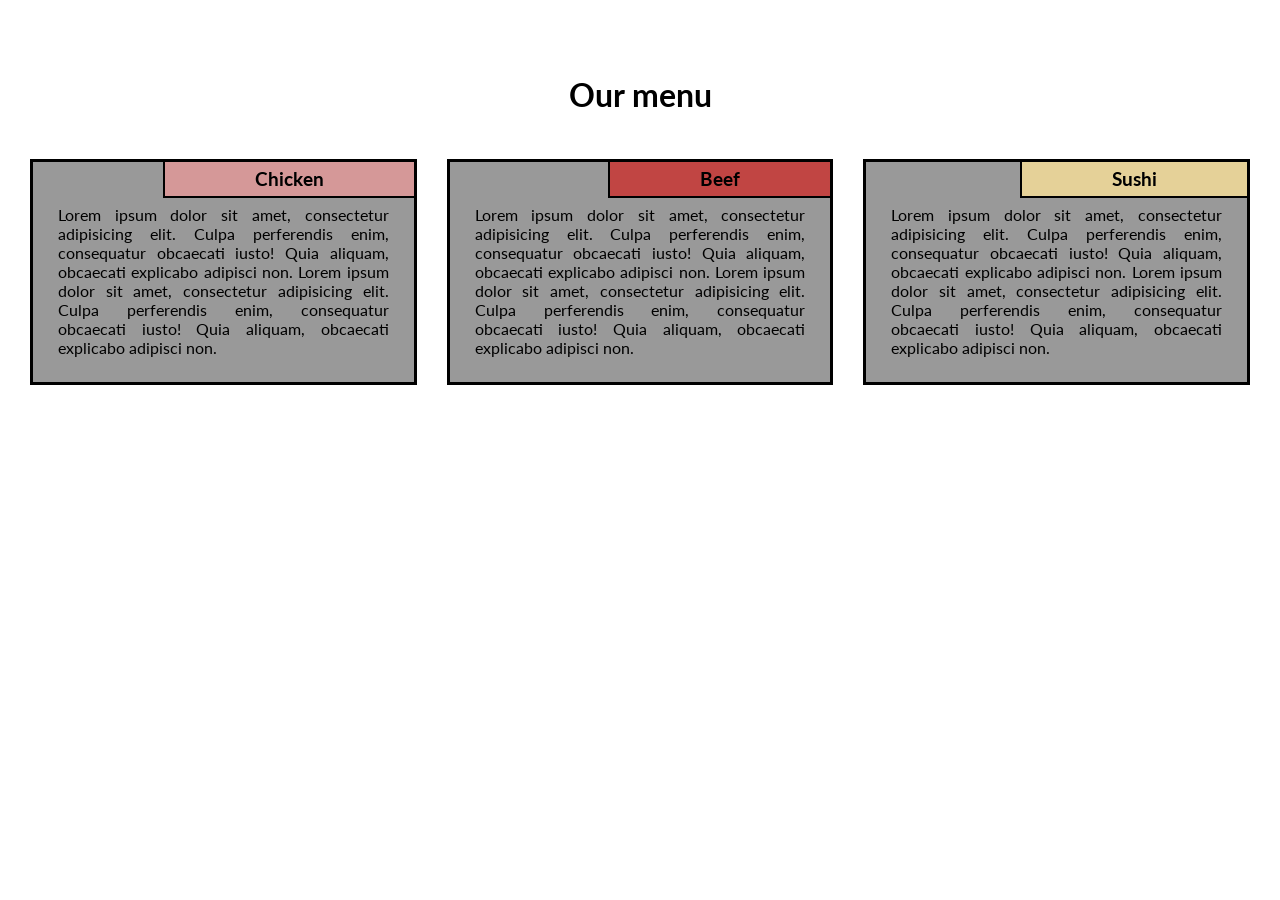
<file: Module2-solution/index.html>
<!DOCTYPE html>
<html>
<head>
  <meta charset="utf-8">
  <meta name="viewport" content="width=device-width, initial-scale=1">
  <title>My Responsive Layout</title>
  <link href="https://fonts.googleapis.com/css?family=Lato" rel="stylesheet">
  <link href='CSS/module2_css.css' rel='stylesheet' type='text/css'>
</head>
<body>
  <div class="container">
    <div class="row">

    <h1 class="menu-title">Our menu</h1>
      <div class="col-lg-4">
        <div class="item">
          <div class="item-title" id="title-one">
            <h3>Chicken</h3>
          </div>
          <p>
            Lorem ipsum dolor sit amet, consectetur adipisicing elit. Culpa perferendis enim, consequatur obcaecati iusto! Quia aliquam, obcaecati explicabo adipisci non. Lorem ipsum dolor sit amet, consectetur adipisicing elit. Culpa perferendis enim, consequatur obcaecati iusto! Quia aliquam, obcaecati explicabo adipisci non.
          </p>
        </div>
      </div>
      <div class="col-lg-4">
        <div class="item">
         <div class="item-title" id="title-two">
          <h3>Beef</h3>
        </div>
        <p>
          Lorem ipsum dolor sit amet, consectetur adipisicing elit. Culpa perferendis enim, consequatur obcaecati iusto! Quia aliquam, obcaecati explicabo adipisci non. Lorem ipsum dolor sit amet, consectetur adipisicing elit. Culpa perferendis enim, consequatur obcaecati iusto! Quia aliquam, obcaecati explicabo adipisci non.
        </p>
      </div>
    </div>
    <div class="col-lg-4 col-lg-tablet">
      <div class="item">
       <div class="item-title" id="title-three">
        <h3>Sushi</h3>
      </div>
      <p>
        Lorem ipsum dolor sit amet, consectetur adipisicing elit. Culpa perferendis enim, consequatur obcaecati iusto! Quia aliquam, obcaecati explicabo adipisci non. Lorem ipsum dolor sit amet, consectetur adipisicing elit. Culpa perferendis enim, consequatur obcaecati iusto! Quia aliquam, obcaecati explicabo adipisci non.
      </p>
    </div>
  </div>

</div>
</div>
</body>
</html>
</file>
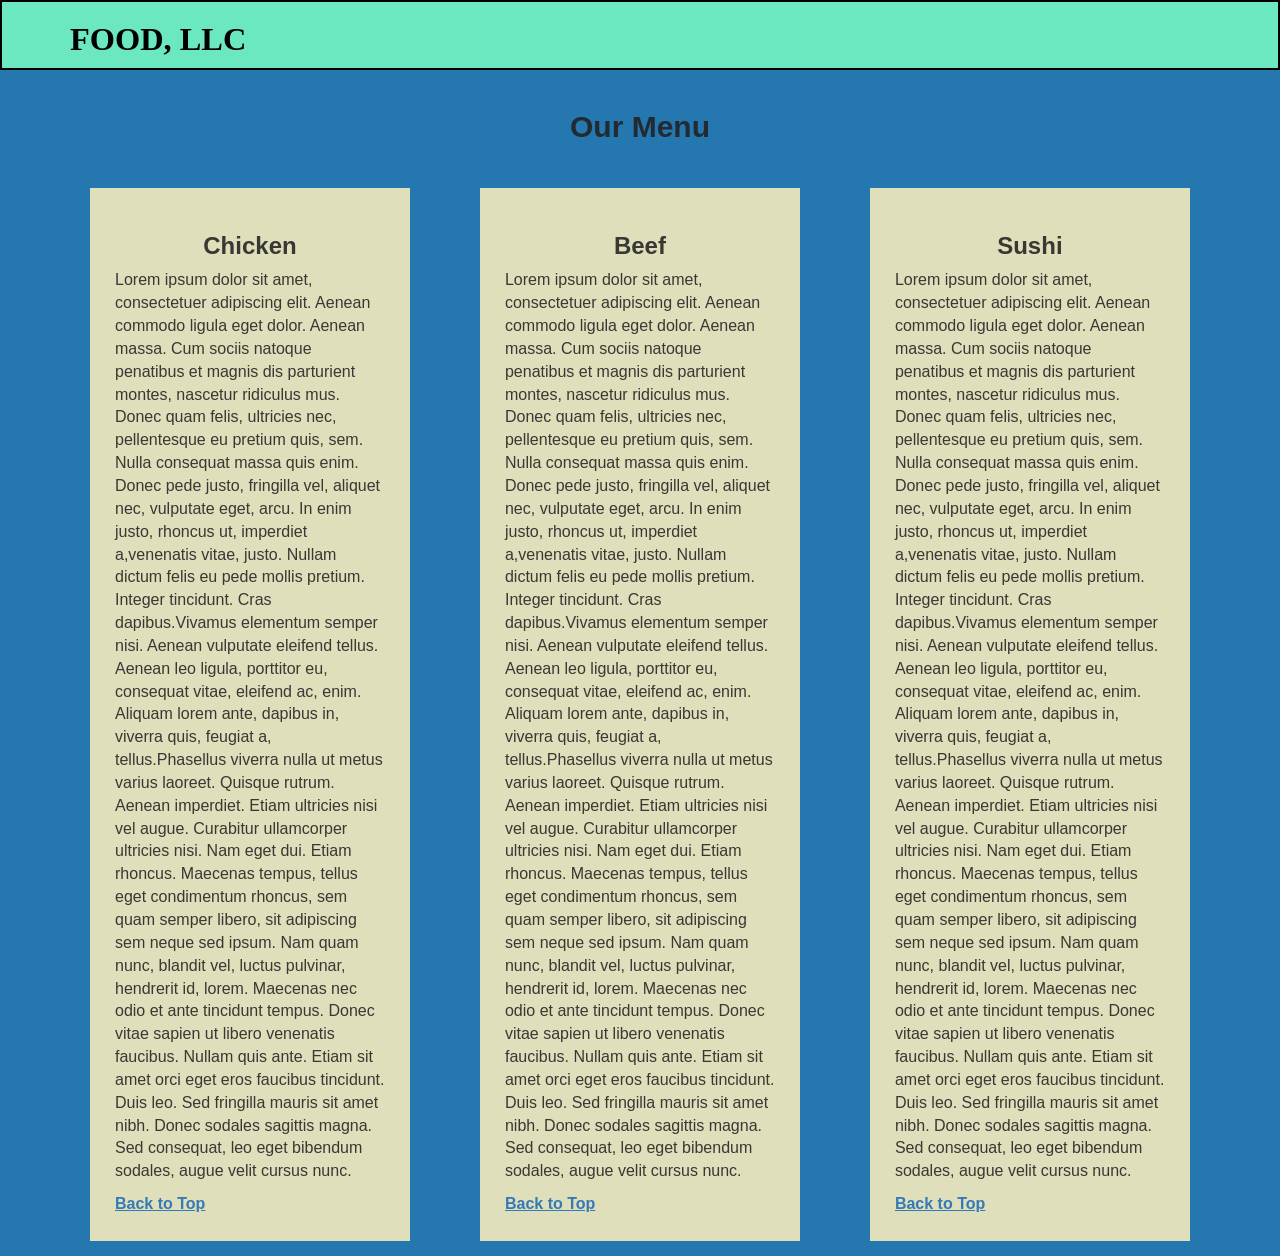
<file: module3-solution/index.html>
<!doctype html>
<html lang="en">

<head>
	<meta charset="utf-8">
	<meta http-equiv="X-UA-Compatible" content="IE=edge">
	<meta name="viewport" content="width=device-width, initial-scale=1">
	<title>Module 3 Solution</title>
	<link rel="stylesheet" href="css/bootstrap.min.css">
	<link rel="stylesheet" href="css/styles.css">
</head>

<body>
	<header>
		<nav id="header-nav" class="navbar navbar-default">
			<div class="container">
				<div class="navbar-header">
					<div class="navbar-brand">
						<a href="index.html">
							<h1>Food, LLC</h1>
						</a>
					</div><!-- .navbar-brand-->

					<button type="button" class="navbar-toggle collapsed" data-toggle="collapse" data-target="#collapsable-nav"
					 aria-expanded="false">
						<span class="sr-only">Toggle navigation</span>
						<span class="icon-bar"></span>
						<span class="icon-bar"></span>
						<span class="icon-bar"></span>
					</button>
				</div><!-- .navbar-header-->

				<div id="collapsable-nav" class="collapse navbar-collapse">
					<ul id="nav-list" class="nav navbar-nav visible-xs">
						<li><a href="#chicken" class="text-center">Chicken</a></li>
						<li><a href="#beef" class="text-center">Beef</a></li>
						<li><a href="#sushi" class="text-center">Sushi</a></li>
					</ul>
				</div><!-- .collapse .navbar-collapse -->
			</div><!-- .container -->
		</nav><!-- #header-nav -->
	</header>

	<div id="main-content" class="container">
		<h2 id="page-title" class="text-center">Our Menu</h2>
		<section class="row">
			<div id="main-text" class="col-lg-4">
				<div class="text-background">
					<h3 id="chicken">Chicken</h3>
					<p>
                        Lorem ipsum dolor sit amet, consectetuer adipiscing elit. Aenean commodo ligula eget dolor. Aenean massa. Cum sociis natoque penatibus et magnis dis parturient montes, nascetur ridiculus mus. Donec quam felis, ultricies nec, pellentesque eu pretium quis, sem. Nulla consequat massa quis enim. Donec pede justo, fringilla vel, aliquet nec, vulputate eget, arcu. In enim justo, rhoncus ut, imperdiet a,venenatis vitae, justo. Nullam dictum felis eu pede mollis pretium. Integer tincidunt. Cras dapibus.Vivamus elementum semper nisi. Aenean vulputate eleifend tellus. Aenean leo ligula, porttitor eu, consequat vitae, eleifend ac, enim. Aliquam lorem ante, dapibus in, viverra quis, feugiat a, tellus.Phasellus viverra nulla ut metus varius laoreet. Quisque rutrum. Aenean imperdiet. Etiam ultricies nisi vel augue. Curabitur ullamcorper ultricies nisi. Nam eget dui. Etiam rhoncus. Maecenas tempus, tellus eget condimentum rhoncus, sem quam semper libero, sit adipiscing sem neque sed ipsum. Nam quam nunc, blandit vel, luctus pulvinar, hendrerit id, lorem. Maecenas nec odio et ante tincidunt tempus. Donec vitae sapien ut libero venenatis faucibus. Nullam quis ante. Etiam sit amet orci eget eros faucibus tincidunt. Duis leo. Sed fringilla mauris sit amet nibh. Donec sodales sagittis magna. Sed consequat, leo eget bibendum sodales, augue velit cursus nunc.
				    </p>
					<a href="index.html">Back to Top</a>
                </div>
            </div>
            <div id="main-text" class="col-lg-4">
                <div class="text-background">
					<h3 id="beef">Beef</h3>
					<p>
                        Lorem ipsum dolor sit amet, consectetuer adipiscing elit. Aenean commodo ligula eget dolor. Aenean massa. Cum sociis natoque penatibus et magnis dis parturient montes, nascetur ridiculus mus. Donec quam felis, ultricies nec, pellentesque eu pretium quis, sem. Nulla consequat massa quis enim. Donec pede justo, fringilla vel, aliquet nec, vulputate eget, arcu. In enim justo, rhoncus ut, imperdiet a,venenatis vitae, justo. Nullam dictum felis eu pede mollis pretium. Integer tincidunt. Cras dapibus.Vivamus elementum semper nisi. Aenean vulputate eleifend tellus. Aenean leo ligula, porttitor eu, consequat vitae, eleifend ac, enim. Aliquam lorem ante, dapibus in, viverra quis, feugiat a, tellus.Phasellus viverra nulla ut metus varius laoreet. Quisque rutrum. Aenean imperdiet. Etiam ultricies nisi vel augue. Curabitur ullamcorper ultricies nisi. Nam eget dui. Etiam rhoncus. Maecenas tempus, tellus eget condimentum rhoncus, sem quam semper libero, sit adipiscing sem neque sed ipsum. Nam quam nunc, blandit vel, luctus pulvinar, hendrerit id, lorem. Maecenas nec odio et ante tincidunt tempus. Donec vitae sapien ut libero venenatis faucibus. Nullam quis ante. Etiam sit amet orci eget eros faucibus tincidunt. Duis leo. Sed fringilla mauris sit amet nibh. Donec sodales sagittis magna. Sed consequat, leo eget bibendum sodales, augue velit cursus nunc.
					</p>
					<a href="index.html">Back to Top</a>
                </div>
            </div>
            <div id="main-text" class="col-lg-4 col-lg-tablet">
                <div class="text-background">
					<h3 id="sushi">Sushi</h3>
					<p>
                        Lorem ipsum dolor sit amet, consectetuer adipiscing elit. Aenean commodo ligula eget dolor. Aenean massa. Cum sociis natoque penatibus et magnis dis parturient montes, nascetur ridiculus mus. Donec quam felis, ultricies nec, pellentesque eu pretium quis, sem. Nulla consequat massa quis enim. Donec pede justo, fringilla vel, aliquet nec, vulputate eget, arcu. In enim justo, rhoncus ut, imperdiet a,venenatis vitae, justo. Nullam dictum felis eu pede mollis pretium. Integer tincidunt. Cras dapibus.Vivamus elementum semper nisi. Aenean vulputate eleifend tellus. Aenean leo ligula, porttitor eu, consequat vitae, eleifend ac, enim. Aliquam lorem ante, dapibus in, viverra quis, feugiat a, tellus.Phasellus viverra nulla ut metus varius laoreet. Quisque rutrum. Aenean imperdiet. Etiam ultricies nisi vel augue. Curabitur ullamcorper ultricies nisi. Nam eget dui. Etiam rhoncus. Maecenas tempus, tellus eget condimentum rhoncus, sem quam semper libero, sit adipiscing sem neque sed ipsum. Nam quam nunc, blandit vel, luctus pulvinar, hendrerit id, lorem. Maecenas nec odio et ante tincidunt tempus. Donec vitae sapien ut libero venenatis faucibus. Nullam quis ante. Etiam sit amet orci eget eros faucibus tincidunt. Duis leo. Sed fringilla mauris sit amet nibh. Donec sodales sagittis magna. Sed consequat, leo eget bibendum sodales, augue velit cursus nunc.
					</p>
					<a href="index.html">Back to Top</a>
				</div>
			</div>
		</section>
	</div>

	<script src="js/jquery-3.1.1.min.js"></script>
	<script src="js/bootstrap.min.js"></script> 
</body>

</html>
</file>
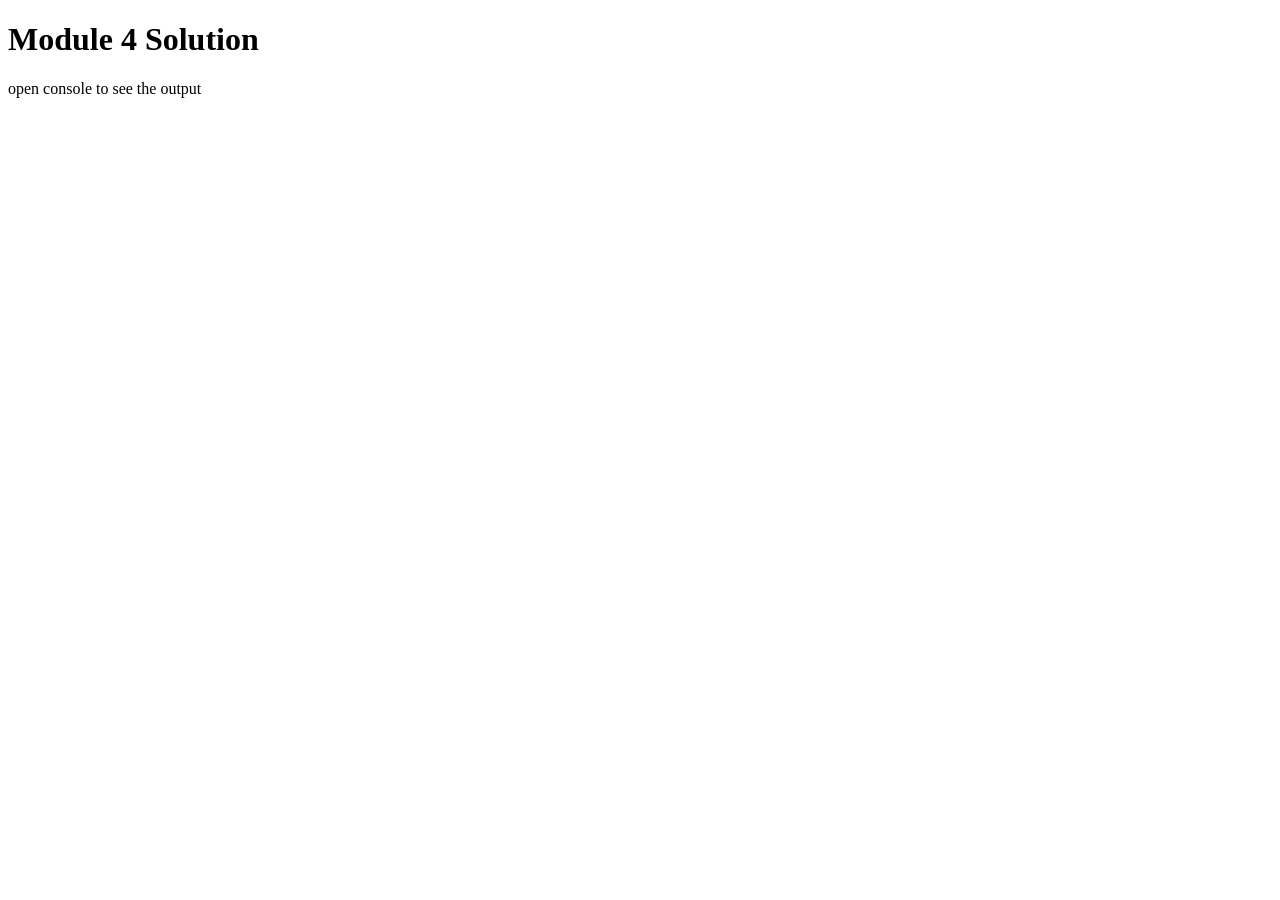
<file: module4-solution/index.html>
<!DOCTYPE html>
<html>
<head>
  <meta charset="utf-8">
  <title>Module 4 Solution</title>
  <script src="SpeakHello.js"></script>
  <script src="SpeakGoodBye.js"></script>
  <script src="script.js"></script>
</head>
<body>
  <h1>Module 4 Solution</h1>
  <p>open console to see the output</p>
</body>
</html>
</file>
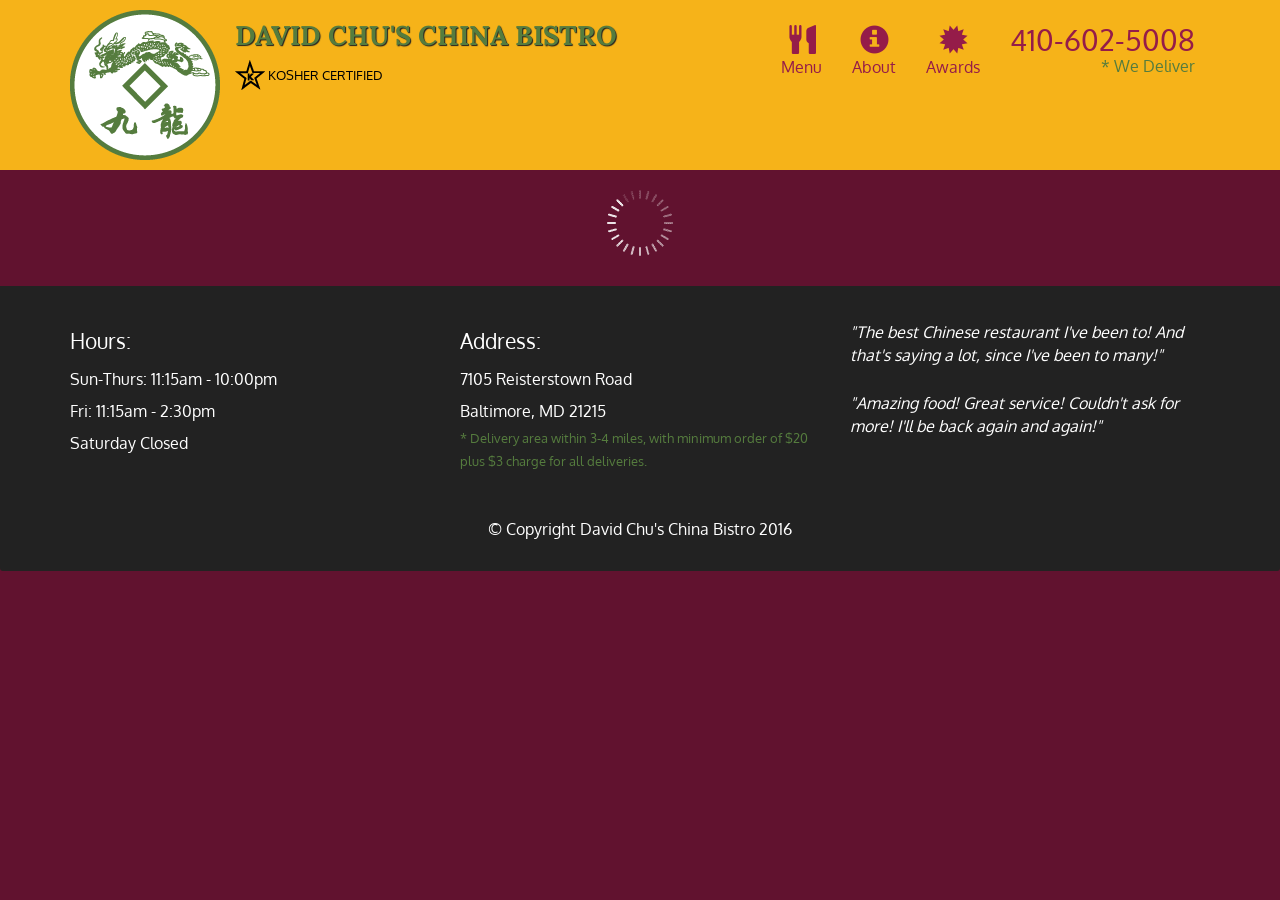
<file: module5-solution/index.html>
<!doctype html>
<html lang="en">
  <head>
    <meta charset="utf-8">
    <meta http-equiv="X-UA-Compatible" content="IE=edge">
    <meta name="viewport" content="width=device-width, initial-scale=1">
    <title>David Chu's China Bistro</title>
    <link rel="stylesheet" href="css/bootstrap.min.css">
    <link rel="stylesheet" href="css/styles.css">
    <link href='https://fonts.googleapis.com/css?family=Oxygen:400,300,700' rel='stylesheet' type='text/css'>
    <link href='https://fonts.googleapis.com/css?family=Lora' rel='stylesheet' type='text/css'>
  </head>
<body>
  <header>
    <nav id="header-nav" class="navbar navbar-default">
      <div class="container">
        <div class="navbar-header">
          <a href="index.html" class="pull-left visible-md visible-lg">
            <div id="logo-img" alt="Logo image"></div>
          </a>

          <div class="navbar-brand">
            <a href="index.html"><h1>David Chu's China Bistro</h1></a>
            <p>
              <img src="images/star-k-logo.png" alt="Kosher certification">
              <span>Kosher Certified</span>
            </p>
          </div>

          <button id="navbarToggle" type="button" class="navbar-toggle collapsed" data-toggle="collapse" data-target="#collapsable-nav" aria-expanded="false">
            <span class="sr-only">Toggle navigation</span>
            <span class="icon-bar"></span>
            <span class="icon-bar"></span>
            <span class="icon-bar"></span>
          </button>
        </div>
        
        <div id="collapsable-nav" class="collapse navbar-collapse">
           <ul id="nav-list" class="nav navbar-nav navbar-right">
            <li id="navHomeButton" class="visible-xs active">
              <a href="index.html">
                <span class="glyphicon glyphicon-home"></span> Home</a>
            </li>
            <li id="navMenuButton">
              <a href="#" onclick="$dc.loadMenuCategories();">
                <span class="glyphicon glyphicon-cutlery"></span><br class="hidden-xs"> Menu</a>
            </li>
            <li>
              <a href="#">
                <span class="glyphicon glyphicon-info-sign"></span><br class="hidden-xs"> About</a>
            </li>
            <li>
              <a href="#">
                <span class="glyphicon glyphicon-certificate"></span><br class="hidden-xs"> Awards</a>
            </li>
            <li id="phone" class="hidden-xs">
              <a href="tel:410-602-5008">
                <span>410-602-5008</span></a><div>* We Deliver</div>
            </li>
          </ul><!-- #nav-list -->
        </div><!-- .collapse .navbar-collapse -->
      </div><!-- .container -->
    </nav><!-- #header-nav -->
  </header>

  <div id="call-btn" class="visible-xs">
    <a class="btn" href="tel:410-602-5008">
    <span class="glyphicon glyphicon-earphone"></span>
    410-602-5008
    </a>
  </div>
  <div id="xs-deliver" class="text-center visible-xs">* We Deliver</div>

  <div id="main-content" class="container"></div>

  <footer class="panel-footer">
    <div class="container">
      <div class="row">
        <section id="hours" class="col-sm-4">
          <span>Hours:</span><br>
          Sun-Thurs: 11:15am - 10:00pm<br>
          Fri: 11:15am - 2:30pm<br>
          Saturday Closed
          <hr class="visible-xs">
        </section>
        <section id="address" class="col-sm-4">
          <span>Address:</span><br>
          7105 Reisterstown Road<br>
          Baltimore, MD 21215
          <p>* Delivery area within 3-4 miles, with minimum order of $20 plus $3 charge for all deliveries.</p>
          <hr class="visible-xs">
        </section>
        <section id="testimonials" class="col-sm-4">
          <p>"The best Chinese restaurant I've been to! And that's saying a lot, since I've been to many!"</p>
          <p>"Amazing food! Great service! Couldn't ask for more! I'll be back again and again!"</p>
        </section>
      </div>
      <div class="text-center">&copy; Copyright David Chu's China Bistro 2016</div>
    </div>
  </footer>

  <!-- jQuery (Bootstrap JS plugins depend on it) -->
  <script src="js/jquery-2.1.4.min.js"></script>
  <script src="js/bootstrap.min.js"></script>
  <script src="js/ajax-utils.js"></script>
  <script src="js/script.js"></script>
</body>
</html>
</file>
<file: Module2-solution/CSS/module2_css.css>
*{
  box-sizing: border-box;
  margin:0;
  padding:0;
}

body{
  font-family: 'Lato', sans-serif;  
}

.row{
  width: 100%;
}

.menu-title{
  text-align: center;
  margin-bottom: 30px;
}

.container{
 position: relative;
 top:60px;
 margin: 15px; 
}

.item{
  position: relative;
  top: 0;
  background-color:#999999;
  margin: 15px;
  padding: 25px;
  border: 3px solid #000;
}

.item p{
  margin-top: 18px;
  text-align: justify;
  font-size:100%;
}

.item-title{
  position: absolute;
  top:0;
  right: 0px;
  background: green; 
  padding: 6px 90px;
  border-left: 2px solid #000;
  border-bottom: 2px solid #000;
}

#title-one {
  background-color: #D59898;
} 

#title-two{
  background-color: #C14543;
}

#title-three{
  background-color: #E5D198;
}

/* Simple Responsive Framework. */
/*------ Desktop ------*/
@media (min-width: 992px){
  .col-lg-1, .col-lg-2, .col-lg-3, .col-lg-4, .col-lg-5, .col-lg-6, .col-lg-7, .col-lg-8, .col-lg-9, .col-lg-10, .col-lg-11, .col-lg-12 {
    float: left;  
  }
  .col-lg-1 {
    width: 8.33%;
  }
  .col-lg-2 {
    width: 16.66%;
  }
  .col-lg-3 {
    width: 25%;
  }
  .col-lg-4 {
    width: 33.33%;
  }
  .col-lg-5 {
    width: 41.66%;
  }
  .col-lg-6 {
    width: 50%;
  }
  .col-lg-7 {
    width: 58.33%;
  }
  .col-lg-8 {
    width: 66.66%;
  }
  .col-lg-9 {
    width: 74.99%;
  }
  .col-lg-10 {
    width: 83.33%;
  }
  .col-lg-11 {
    width: 91.66%;
  }
  .col-lg-12 {
    width: 100%;
  }

}


/*------ Tablet ------*/
@media (min-width: 768px) and (max-width: 991px){
  .col-lg-4 {
    width: 50%;
    float: left;
  }
  .col-lg-tablet{
   width: 100%;
   float: left;
 }
}


/*------ Mobile ------*/
@media (max-width: 767px){
  .col-lg-4{
    width: 100%;
    float: left;
  }
}
</file>
<file: module3-solution/css/styles.css>
body {
    font-size: 16px;
    color: rgba(34, 33, 33, 0.884);
    background-color: #2477af;
    font-family: 'Segoe UI', Tahoma, sans-serif;
  }
  
  #header-nav {
    background-color:rgb(107, 231, 194);
    border-radius: 0;
    border: 2px solid black;
    min-height: 70px;
  }
  
  .navbar-brand h1 {
    font-family: 'Lora', serif;
    color: black;
    font-size: 1.8em;
    text-transform: uppercase;
    font-weight: bold;
    margin-top: 10px;
    margin-bottom: 20px;
    line-height: .75;
  }
  
  .navbar-brand a:hover, .navbar-brand a:focus {
    text-decoration: none;
  }
  
  #nav-list a {
    color: black;
    font-weight: bold;
  }
  
  #nav-list a:hover {
    background: white;
  }
  
  .navbar-header button.navbar-toggle, .navbar-header .icon-bar {
    border: 1px solid black;
  }
  
  .navbar-header button.navbar-toggle {
    clear: both;
    margin-top: -30px;
  }
  
  #page-title {
    font-weight: bold;
    margin-bottom: 30px;
  }
  
  #main-text {
    padding-left: 20px;
    padding-right: 20px;
  }
  
  .text-background {
    position: relative;
    top: 0;
    margin: 15px;
    padding: 25px;
    background-color: rgb(223, 223, 188);
  }
  
  h3 {
    font-weight: bold;
    text-align: center;
  }

  .text-background a{
      font-weight: bold;
      text-decoration: underline;
  }

  
  

/* Simple Responsive Framework. */
/*------ Desktop ------*/
/* @media (min-width: 992px){
    .col-lg-1, .col-lg-2, .col-lg-3, .col-lg-4, .col-lg-5, .col-lg-6, .col-lg-7, .col-lg-8, .col-lg-9, .col-lg-10, .col-lg-11, .col-lg-12 {
      float: left;  
    }
    .col-lg-1 {
      width: 8.33%;
    }
    .col-lg-2 {
      width: 16.66%;
    }
    .col-lg-3 {
      width: 25%;
    }
    .col-lg-4 {
      width: 33.33%;
    }
    .col-lg-5 {
      width: 41.66%;
    }
    .col-lg-6 {
      width: 50%;
    }
    .col-lg-7 {
      width: 58.33%;
    }
    .col-lg-8 {
      width: 66.66%;
    }
    .col-lg-9 {
      width: 74.99%;
    }
    .col-lg-10 {
      width: 83.33%;
    }
    .col-lg-11 {
      width: 91.66%;
    }
    .col-lg-12 {
      width: 100%;
    }
  } */
@media (min-width: 992px){
    .col-lg-4 {
    width: 33.33%;
    float: left;
    }
}
  
  
  /*------ Tablet ------*/
  @media (min-width: 768px) and (max-width: 991px){
    .col-lg-4 {
      width: 50%;
      float: left;
    }
    .col-lg-tablet{
     width: 100%;
     float: left;
   }
  }
  
  
  /*------ Mobile ------*/
  @media (max-width: 767px){
    .col-lg-4{
      width: 100%;
      float: left;
    }
  }
</file>
<file: module5-solution/css/styles.css>
body {
  font-size: 16px;
  color: #fff;
  background-color: #61122f;
  font-family: 'Oxygen', sans-serif;
}

/** HEADER **/
#header-nav {
  background-color: #f6b319;
  border-radius: 0;
  border: 0;
}

#logo-img {
  background: url('../images/restaurant-logo_large.png') no-repeat;
  width: 150px;
  height: 150px;
  margin: 10px 15px 10px 0;
}

.navbar-brand {
  padding-top: 25px;
}
.navbar-brand h1 { /* Restaurant name */
  font-family: 'Lora', serif;
  color: #557c3e;
  font-size: 1.5em;
  text-transform: uppercase;
  font-weight: bold;
  text-shadow: 1px 1px 1px #222;
  margin-top: 0;
  margin-bottom: 0;
  line-height: .75;
}
.navbar-brand a:hover, .navbar-brand a:focus {
  text-decoration: none;
}
.navbar-brand p { /* Kosher cert */
  color: #000;
  text-transform: uppercase;
  font-size: .7em;
  margin-top: 15px;
}
.navbar-brand p span { /* Star-K */
  vertical-align: middle;
}

#nav-list {
  margin-top: 10px;
}
#nav-list a {
  color: #951C49;
  text-align: center;
}
#nav-list a:hover {
  background: #E7E7E7;
}
#nav-list a span {
  font-size: 1.8em;
}

#phone {
  margin-top: 5px;
}
#phone a { /* Phone number */
  text-align: right;
  padding-bottom: 0;
}
#phone div { /* We Deliver */
  color: #557c3e;
  text-align: right;
  padding-right: 15px;
}

.navbar-header button.navbar-toggle, .navbar-header .icon-bar {
  border: 1px solid #61122f;
}
.navbar-header button.navbar-toggle {
  clear: both;
  margin-top: -30px;
}
/* END HEADER */

/* FOOTER */
.panel-footer {
  margin-top: 30px;
  padding-top: 35px;
  padding-bottom: 30px;
  background-color: #222;
  border-top: 0;
}
.panel-footer div.row {
  margin-bottom: 35px;
}
#hours, #address {
  line-height: 2;
}
#hours > span, #address > span {
  font-size: 1.3em;
}
#address p {
  color: #557c3e;
  font-size: .8em;
  line-height: 1.8;
}
#testimonials {
  font-style: italic;
}
#testimonials p:nth-child(2) {
  margin-top: 25px;
}
/* END FOOTER */



/* HOME PAGE */
.container .jumbotron {
  box-shadow: 0 0 50px #3F0C1F;
  border: 2px solid #3F0C1F;
}

#menu-tile, #specials-tile, #map-tile {
  height: 250px;
  width: 100%;
  margin-bottom: 15px;
  position: relative;
  border: 2px solid #3F0C1F;
  overflow: hidden;
}
#menu-tile:hover, #specials-tile:hover, #map-tile:hover {
  box-shadow: 0 1px 5px 1px #cccccc;
}
#menu-tile {
  background: url('../images/menu-tile.jpg') no-repeat;
  background-position: center;
}
#specials-tile {
  background: url('../images/specials-tile.jpg') no-repeat;
  background-position: center;
}
#menu-tile span, #specials-tile span, #map-tile span {
  position: absolute;
  bottom: 0;
  right: 0;
  width: 100%;
  text-align: center;
  font-size: 1.6em;
  text-transform: uppercase;
  background-color: #000;
  color: #fff;
  opacity: .8;
}
/* END HOME PAGE */

/* MENU CATEGORIES PAGE */
.category-tile { 
  position: relative;
  border: 2px solid #3F0C1F;
  overflow: hidden;
  width: 200px;
  height: 200px;
  margin: 0 auto 15px;
}
.category-tile span {
  position: absolute;
  bottom: 0;
  right: 0;
  width: 100%;
  text-align: center;
  font-size: 1.2em;
  text-transform: uppercase;
  background-color: #000;
  color: #fff;
  opacity: .8;
}
.category-tile:hover {
  box-shadow: 0 1px 5px 1px #cccccc;
}

#menu-categories-title + div {
  margin-bottom: 50px;
}
/* END MENU CATEGORIES PAGE */

/* SINGLE CATEGORY PAGE */
.menu-item-tile {
  margin-bottom: 25px;
}
.menu-item-tile hr {
  width: 80%;
}
.menu-item-tile .menu-item-price {
  font-size: 1.1em;
  text-align: right;
  margin-top: -15px;
  margin-right: -15px;
}
.menu-item-tile .menu-item-price span {
  font-size: .6em;
}
.menu-item-photo {
  position: relative;
  border: 2px solid #3F0C1F; 
  overflow: hidden;
  padding: 0;
  margin-right: -15px;
  margin-left: auto;
  margin-bottom: 20px;
  max-width: 250px;
}
.menu-item-photo div {
  position: absolute;
  bottom: 0;
  right: 0;
  width: 80px;
  background-color: #557c3e;
  text-align: center;
}
.menu-item-description {
  padding-right: 30px;
}
h3.menu-item-title {
  margin: 0 0 10px;
}
.menu-item-details {
  font-size: .9em;
  font-style: italic;
}
/* END SINGLE CATEGORY PAGE */


/********** Large devices only **********/
@media (min-width: 1200px) {
  .container .jumbotron {
    background: url('../images/jumbotron_1200.jpg') no-repeat;
    height: 675px;
  }
}

/********** Medium devices only **********/
@media (min-width: 992px) and (max-width: 1199px) {
  /* Header */
  #logo-img {
    background: url('../images/restaurant-logo_medium.png') no-repeat;
    width: 100px;
    height: 100px;
    margin: 5px 5px 5px 0;
  }
  /* End Header */

  /* Home Page */
  .container .jumbotron {
    background: url('../images/jumbotron_992.jpg') no-repeat;
    height: 558px;
  }
  /* End Home Page */
}

/********** Small devices only **********/
@media (min-width: 768px) and (max-width: 991px) {
  /* Home Page */
  .container .jumbotron {
    background: url('../images/jumbotron_768.jpg') no-repeat;
    height: 432px;
  }
  /* End Home Page */
}

/********** Extra small devices only **********/
@media (max-width: 767px) {
  /* Header */
  .navbar-brand {
    padding-top: 10px;
    height: 80px;
  }
  .navbar-brand h1 { /* Restaurant name */
    padding-top: 10px;
    font-size: 5vw; /* 1vw = 1% of viewport width */
  }
  .navbar-brand p { /* Kosher cert */
    font-size: .6em;
    margin-top: 12px;
  }
  .navbar-brand p img { /* Star-K */
    height: 20px;
  }

  #collapsable-nav a { /* Collapsed nav menu text */
    font-size: 1.2em;
  }
  #collapsable-nav a span { /* Collapsed nav menu glyph */
    font-size: 1em;
    margin-right: 5px;
  }

  #call-btn > a {
    font-size: 1.5em;
    display: block;
    margin: 0 20px;
    padding: 10px;
    border: 2px solid #fff;
    background-color: #f6b319;
    color: #951c49;
  }
  #xs-deliver {
    margin-top: 5px;
    font-size: .7em;
    letter-spacing: .1em;
    text-transform: uppercase;
  }
  /* End Header */

  /* Footer */
  .panel-footer section {
    margin-bottom: 30px;
    text-align: center;
  }
  .panel-footer section:nth-child(3) {
    margin-bottom: 0; /* margin already exists on the whole row */
  }
  .panel-footer section hr {
    width: 50%;
  }
  /* End Footer */

  /* Home Page */
  .container .jumbotron {
    margin-top: 30px;
    padding: 0;
  }
  #menu-tile, #specials-tile {
    width: 360px;
    margin: 0 auto 15px;
  }

  .menu-item-photo {
    margin-right: auto;
  }
  .menu-item-tile .menu-item-price {
    text-align: center;
  }
  .menu-item-description {
    text-align: center;;
  }
}


/********** Super extra small devices Only :-) (e.g., iPhone 4) **********/
@media (max-width: 479px) {
  /* Header */
  .navbar-brand h1 { /* Restaurant name */
    padding-top: 5px;
    font-size: 6vw;
  }
  /* End Header */
  
  /* Home page */
  #menu-tile, #specials-tile {
    width: 280px;
    margin: 0 auto 15px;
  }

  .col-xxs-12 {
    position: relative;
    min-height: 1px;
    padding-right: 15px;
    padding-left: 15px;
    float: left;
    width: 100%;
  }
}
</file>
